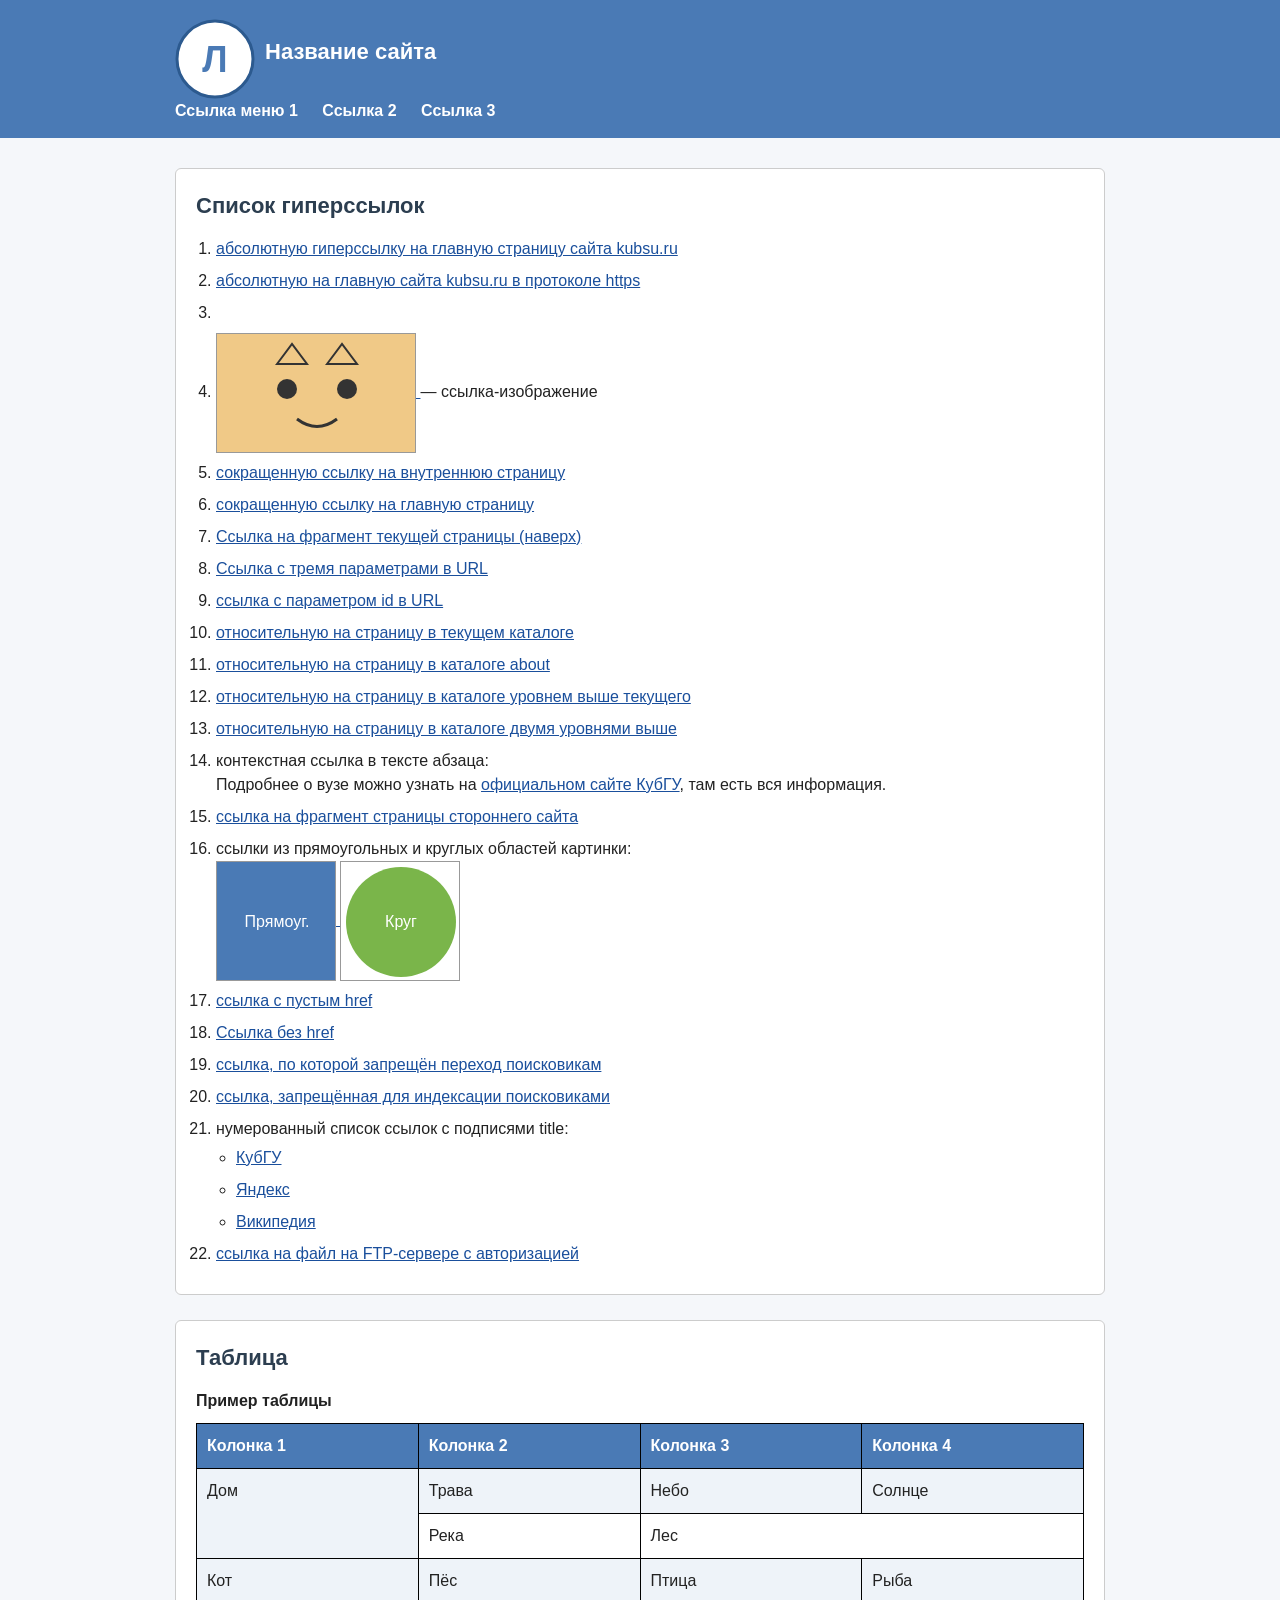
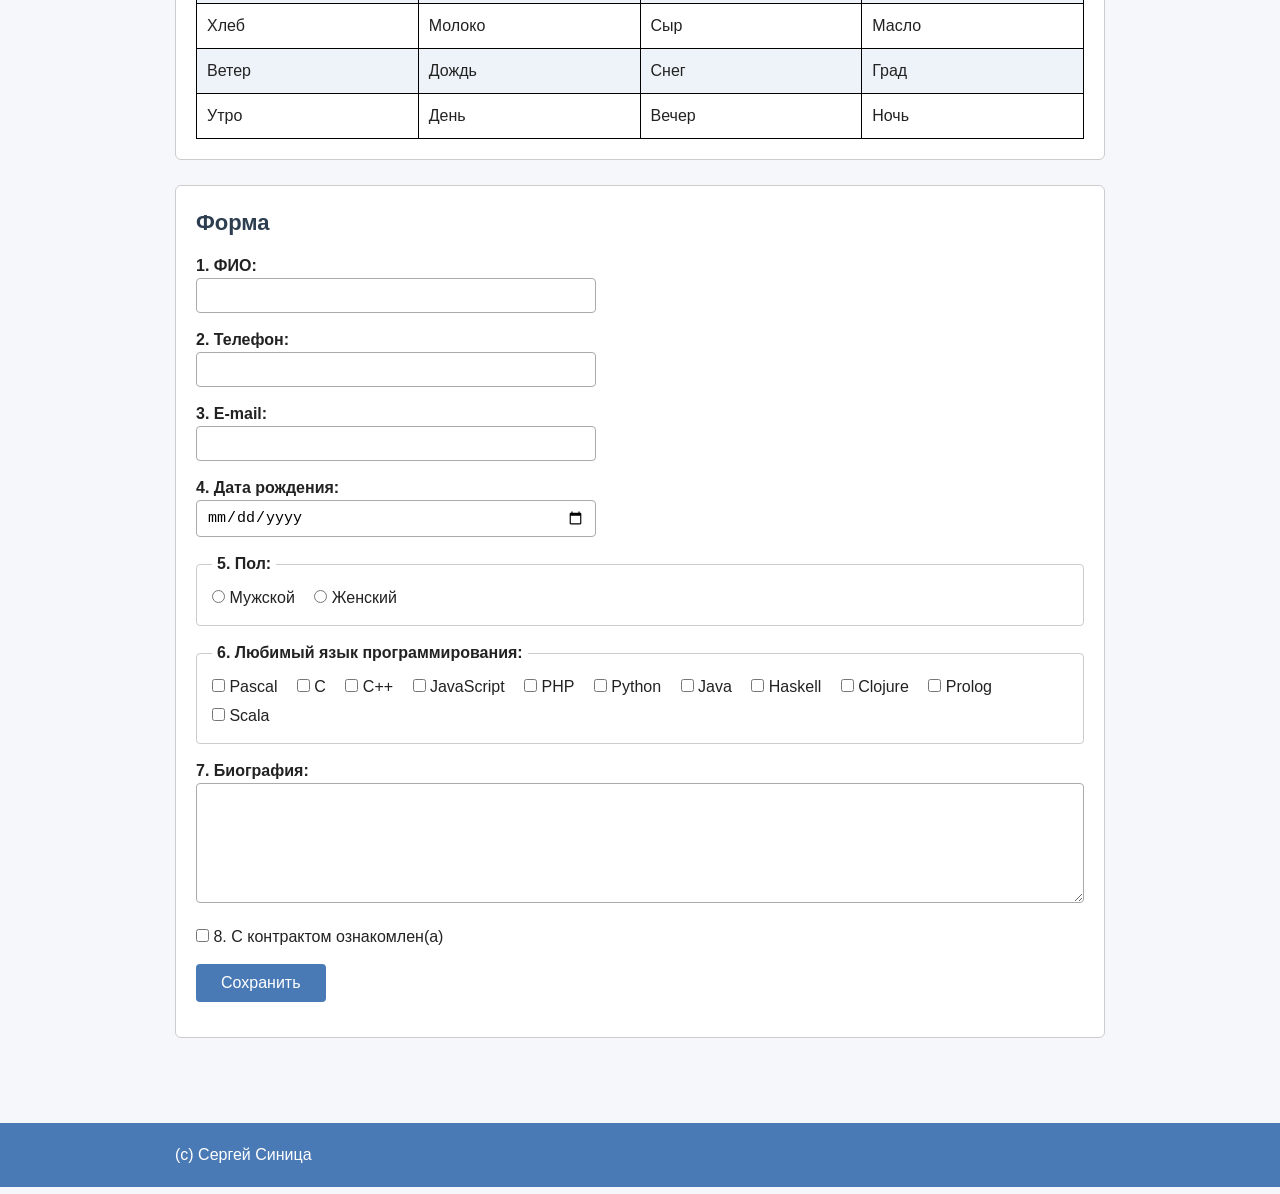
<file: index.html.html>
<!DOCTYPE html>
<html lang="ru">
<head>
    <meta charset="UTF-8">
    <meta name="viewport" content="width=device-width, initial-scale=1.0">
    <title>Задание 2 — Web-интерфейс</title>
    <link rel="stylesheet" href="style.css">
</head>
<body>

    
    <header class="header">
        <div class="header__inner">
            <svg id="logo" xmlns="http://www.w3.org/2000/svg" width="80" height="80" viewBox="0 0 80 80"  role="img" aria-label="Логотип сайта">
            <circle cx="40" cy="40" r="38" fill="#ffffff" stroke="#2c5a8f" stroke-width="3"/>
            <text x="40" y="53" text-anchor="middle" font-family="Arial, sans-serif" font-size="36" font-weight="bold" fill="#4a7ab5">Л</text>
            </svg>
            <h1 class="header__title">Название сайта</h1>
            <nav class="nav">
                <ul class="nav__list">
                    <li class="nav__item"><a href="#links" class="nav__link">Ссылка меню 1</a></li>
                    <li class="nav__item"><a href="#table" class="nav__link">Ссылка 2</a></li>
                    <li class="nav__item"><a href="#form" class="nav__link">Ссылка 3</a></li>
                </ul>
            </nav>
        </div>
    </header>

    
    <main class="main">
        <div class="container">

            
            <section id="links" class="section">
                <h2 class="section__title">Список гиперссылок</h2>

                <ol class="links-list">
                    <li><a href="https://kubsu.ru/">абсолютную гиперссылку на главную страницу сайта kubsu.ru</a></li>
                    <li><a href="https://www.kubsu.ru/">абсолютную на главную сайта kubsu.ru в протоколе https</a></li>
                    <li>
                        <li>
                        <a href="https://kubsu.ru/">
                            <svg xmlns="http://www.w3.org/2000/svg" width="200" height="120" role="img" aria-label="Котик">
                                <rect width="200" height="120" fill="#f0c987"/>
                                <polygon points="60,30 75,10 90,30" fill="#f0c987" stroke="#333" stroke-width="2"/>
                                <polygon points="110,30 125,10 140,30" fill="#f0c987" stroke="#333" stroke-width="2"/>
                                <circle cx="70" cy="55" r="10" fill="#333"/>
                                <circle cx="130" cy="55" r="10" fill="#333"/>
                                <path d="M 80 85 Q 100 100 120 85" stroke="#333" stroke-width="3" fill="none"/>
                            </svg>
                        </a> — ссылка-изображение
                    </li>
                    <li><a href="/about">сокращенную ссылку на внутреннюю страницу</a></li>
                    <li><a href="/">сокращенную ссылку на главную страницу</a></li>
                    <li><a href="#top">Ссылка на фрагмент текущей страницы (наверх)</a></li>
                    <li><a href="https://kubsu.ru/?param1=value1&amp;param2=value2&amp;param3=value3">Ссылка с тремя параметрами в URL</a></li>
                    <li><a href="https://kubsu.ru/page.html?id=123">ссылка с параметром id в URL</a></li>
                    <li><a href="current.html">относительную на страницу в текущем каталоге</a></li>
                    <li><a href="about/about.html">относительную на страницу в каталоге about</a></li>
                    <li><a href="../index.html">относительную на страницу в каталоге уровнем выше текущего</a></li>
                    <li><a href="../../index.html">относительную на страницу в каталоге двумя уровнями выше</a></li>
                    <li>
                        контекстная ссылка в тексте абзаца:<br>
                        Подробнее о вузе можно узнать на
                        <a href="https://kubsu.ru/">официальном сайте КубГУ</a>, там есть вся информация.
                    </li>
                    <li><a href="https://ru.wikipedia.org/wiki/HTML#История">ссылка на фрагмент страницы стороннего сайта</a></li>
                    <li>
                        ссылки из прямоугольных и круглых областей картинки:<br>
                        <a href="https://kubsu.ru/" title="Прямоугольная область">
                            <svg xmlns="http://www.w3.org/2000/svg" width="120" height="120" role="img" aria-label="Прямоугольная область">
                                <rect width="120" height="120" fill="#4a7ab5"/>
                                <text x="60" y="65" text-anchor="middle" fill="#ffffff" font-family="Arial" font-size="16">Прямоуг.</text>
                            </svg>
                        </a>
                        <a href="https://kubsu.ru/about" title="Круглая область">
                            <svg xmlns="http://www.w3.org/2000/svg" width="120" height="120" role="img" aria-label="Круглая область">
                                <circle cx="60" cy="60" r="55" fill="#7ab54a"/>
                                <text x="60" y="65" text-anchor="middle" fill="#ffffff" font-family="Arial" font-size="16">Круг</text>
                            </svg>
                        </a>
                    </li>
                    <li><a href="">ссылка с пустым href</a></li>
                    <li><a>Ссылка без href</a></li>
                    <li><a href="https://kubsu.ru/" rel="nofollow">ссылка, по которой запрещён переход поисковикам</a></li>
                    <li>
                        <!--noindex-->
                        <a href="https://kubsu.ru/">ссылка, запрещённая для индексации поисковиками</a>
                        <!--/noindex-->
                    </li>
                    <li>
                        нумерованный список ссылок с подписями title:
                        <ul>
                            <li><a href="https://kubsu.ru/" title="Главная страница КубГУ">КубГУ</a></li>
                            <li><a href="https://ya.ru/" title="Яндекс">Яндекс</a></li>
                            <li><a href="https://ru.wikipedia.org/" title="Википедия">Википедия</a></li>
                        </ul>
                    </li>
                    <li><a href="ftp://user:password@ftp.kubsu.ru/file.zip">ссылка на файл на FTP-сервере с авторизацией</a></li>
                </ol>
            </section>

            
            <section id="table" class="section">
    <h2 class="section__title">Таблица</h2>

    <table class="table">
        <caption>Пример таблицы</caption>
        <thead>
            <tr>
                <th>Колонка 1</th>
                <th>Колонка 2</th>
                <th>Колонка 3</th>
                <th>Колонка 4</th>
            </tr>
        </thead>
        <tbody>
            <tr>
                <td rowspan="2">Дом</td>
                <td>Трава</td>
                <td>Небо</td>
                <td>Солнце</td>
            </tr>
            <tr>
                <td>Река</td>
                <td colspan="2">Лес</td>
            </tr>
            <tr>
                <td>Кот</td>
                <td>Пёс</td>
                <td>Птица</td>
                <td>Рыба</td>
            </tr>
            <tr>
                <td>Хлеб</td>
                <td>Молоко</td>
                <td>Сыр</td>
                <td>Масло</td>
            </tr>
            <tr>
                <td>Ветер</td>
                <td>Дождь</td>
                <td>Снег</td>
                <td>Град</td>
            </tr>
            <tr>
                <td>Утро</td>
                <td>День</td>
                <td>Вечер</td>
                <td>Ночь</td>
            </tr>
        </tbody>
    </table>
</section>

            
            <section id="form" class="section">
                <h2 class="section__title">Форма</h2>

                <form action="/save" method="post" id="myForm" class="form">
                    <p class="form__row">
                        <label for="fio" class="form__label">1. ФИО:</label><br>
                        <input type="text" id="fio" name="fio" required
                               pattern="[А-Яа-яЁёA-Za-z\s\-]+"
                               title="Только буквы, пробел и дефис. Цифры нельзя."
                               class="form__input">
                    </p>

                    <p class="form__row">
                        <label for="phone" class="form__label">2. Телефон:</label><br>
                        <input type="tel" id="phone" name="phone" required
                               pattern="\+?[0-9\s\-\(\)]{7,18}"
                               title="Только цифры и символы + - ( ). От 7 до 18 символов."
                               class="form__input">
                    </p>

                    <p class="form__row">
                        <label for="email" class="form__label">3. E-mail:</label><br>
                        <input type="email" id="email" name="email" required class="form__input">
                    </p>

                    <p class="form__row">
                        <label for="birthdate" class="form__label">4. Дата рождения:</label><br>
                        <input type="date" id="birthdate" name="birthdate" required class="form__input">
                    </p>

                    <fieldset class="form__fieldset">
                        <legend class="form__legend">5. Пол:</legend>
                        <label class="form__radio">
                            <input type="radio" name="gender" value="male"> Мужской
                        </label>
                        <label class="form__radio">
                            <input type="radio" name="gender" value="female"> Женский
                        </label>
                    </fieldset>

                    <fieldset class="form__fieldset">
                        <legend class="form__legend">6. Любимый язык программирования:</legend>
                        <label class="form__checkbox"><input type="checkbox" name="lang[]" value="Pascal"> Pascal</label>
                        <label class="form__checkbox"><input type="checkbox" name="lang[]" value="C"> C</label>
                        <label class="form__checkbox"><input type="checkbox" name="lang[]" value="C++"> C++</label>
                        <label class="form__checkbox"><input type="checkbox" name="lang[]" value="JavaScript"> JavaScript</label>
                        <label class="form__checkbox"><input type="checkbox" name="lang[]" value="PHP"> PHP</label>
                        <label class="form__checkbox"><input type="checkbox" name="lang[]" value="Python"> Python</label>
                        <label class="form__checkbox"><input type="checkbox" name="lang[]" value="Java"> Java</label>
                        <label class="form__checkbox"><input type="checkbox" name="lang[]" value="Haskell"> Haskell</label>
                        <label class="form__checkbox"><input type="checkbox" name="lang[]" value="Clojure"> Clojure</label>
                        <label class="form__checkbox"><input type="checkbox" name="lang[]" value="Prolog"> Prolog</label>
                        <label class="form__checkbox"><input type="checkbox" name="lang[]" value="Scala"> Scala</label>
                        <span id="lang-error" class="form__error">Выберите хотя бы один язык!</span>
                    </fieldset>

                    <p class="form__row">
                        <label for="bio" class="form__label">7. Биография:</label><br>
                        <textarea id="bio" name="bio" rows="6" cols="40" class="form__textarea"></textarea>
                    </p>

                    <p class="form__row">
                        <label class="form__checkbox form__checkbox--contract">
                            <input type="checkbox" name="contract" value="yes" required>
                            8. С контрактом ознакомлен(а)
                        </label>
                    </p>

                    <p class="form__row">
                        <button type="submit" class="form__button">Сохранить</button>
                    </p>
                </form>
            </section>

        </div>
    </main>

        
    <footer class="footer">
        <div class="container">
            <p class="footer__text">(с) Сергей Синица</p>
        </div>
    </footer>

    <script>
        document.getElementById("myForm").addEventListener("submit", function (e) {
            const langs = document.querySelectorAll('input[name="lang[]"]:checked');
            const langErr = document.getElementById("lang-error");

            if (langs.length === 0) {
                langErr.style.display = "inline";
                e.preventDefault();
            } else {
                langErr.style.display = "none";
            }
        });
    </script>

</body>
</html>
</file>
<file: style.css>
* {
    box-sizing: border-box;
    margin: 0;
    padding: 0;
}

body {
    font-family: Arial, sans-serif;
    font-size: 16px;
    line-height: 1.5;
    color: #222;
    background-color: #f5f7fa;
}

a {
    color: #1a4f9c;
    text-decoration: underline;
}

a:hover {
    text-decoration: none;
}


.container {
    max-width: 960px;
    margin: 0 auto;
    padding: 0 15px;
}


.header {
    width: 100%;
    background-color: #4a7ab5;
    color: #fff;
    padding: 15px 0;
}

.header__inner {
    max-width: 960px;
    margin: 0 auto;
    padding: 0 15px;
    overflow: hidden;
}


#logo {
    width: 80px;
    height: 80px;
    float: left;
    margin-right: 10px;
    margin-top: 4px;
    display: block;
}


.header__title {
    font-size: 22px;
    font-weight: bold;
    margin: 20px 0 10px 0;
    color: #fff;
}


.nav {
    clear: both;
}

.nav__list {
    list-style: none;
    margin: 0;
    padding: 0;
    text-align: left;
}

.nav__item {
    display: inline-block;
    margin-right: 20px;
}

.nav__link {
    color: #fff;
    font-weight: bold;
    text-decoration: none;
    padding: 5px 0;
}

.nav__link:hover {
    text-decoration: underline;
}


.main {
    padding: 30px 0;
}

.section {
    background-color: #fff;
    border: 1px solid #ccc;
    border-radius: 6px;
    padding: 20px;
    margin-bottom: 25px;
}

.section__title {
    font-size: 22px;
    margin-bottom: 15px;
    color: #2c3e50;
}


.links-list {
    padding-left: 20px;
}

.links-list li {
    margin-bottom: 8px;
}

.links-list ul {
    margin-top: 5px;
    padding-left: 20px;
}


.links-list svg {
    vertical-align: middle;
    border: 1px solid #999;
}



.table {
    width: 100%;
    border-collapse: collapse;
    margin-top: 10px;
}

.table caption {
    caption-side: top;
    text-align: left;
    font-weight: bold;
    margin-bottom: 10px;
}

.table th,
.table td {
    border: 1px solid #000;
    padding: 10px;
    text-align: left;
    vertical-align: top;
}

.table th {
    background-color: #4a7ab5;
    color: #fff;
    font-weight: bold;
}

.table tbody tr:nth-child(odd) {
    background-color: #eef3f9;
}

.table tbody tr:nth-child(even) {
    background-color: #ffffff;
}


.form__row {
    margin-bottom: 15px;
}

.form__label {
    font-weight: bold;
}

.form__input,
.form__textarea {
    width: 100%;
    max-width: 400px;
    padding: 8px 10px;
    border: 1px solid #aaa;
    border-radius: 4px;
    font-size: 15px;
}

.form__textarea {
    max-width: 100%;
    resize: vertical;
}

.form__fieldset {
    border: 1px solid #ccc;
    border-radius: 4px;
    padding: 10px 15px;
    margin-bottom: 15px;
}

.form__legend {
    font-weight: bold;
    padding: 0 5px;
}

.form__radio,
.form__checkbox {
    display: inline-block;
    margin-right: 15px;
    margin-bottom: 5px;
    font-weight: normal;
}

.form__checkbox--contract {
    display: block;
    margin-top: 10px;
}

.form__error {
    color: red;
    display: none;
    margin-left: 10px;
    font-weight: bold;
}

.form__button {
    background-color: #4a7ab5;
    color: #fff;
    border: none;
    padding: 10px 25px;
    font-size: 16px;
    border-radius: 4px;
    cursor: pointer;
}

.form__button:hover {
    background-color: #3a6290;
}


.footer {
    width: 100%;
    background-color: #4a7ab5;
    color: #fff;
    padding: 20px 0;
    margin-top: 30px;
}

.footer__text {
    text-align: left;
    font-size: 16px;
    margin: 0;
}


@media (max-width: 600px) {
    .nav__list {
        display: block;
    }

    .nav__item {
        display: block;
        margin-bottom: 8px;
    }

    .table {
        font-size: 14px;
    }

    .form__input,
    .form__textarea {
        max-width: 100%;
    }
}
</file>
